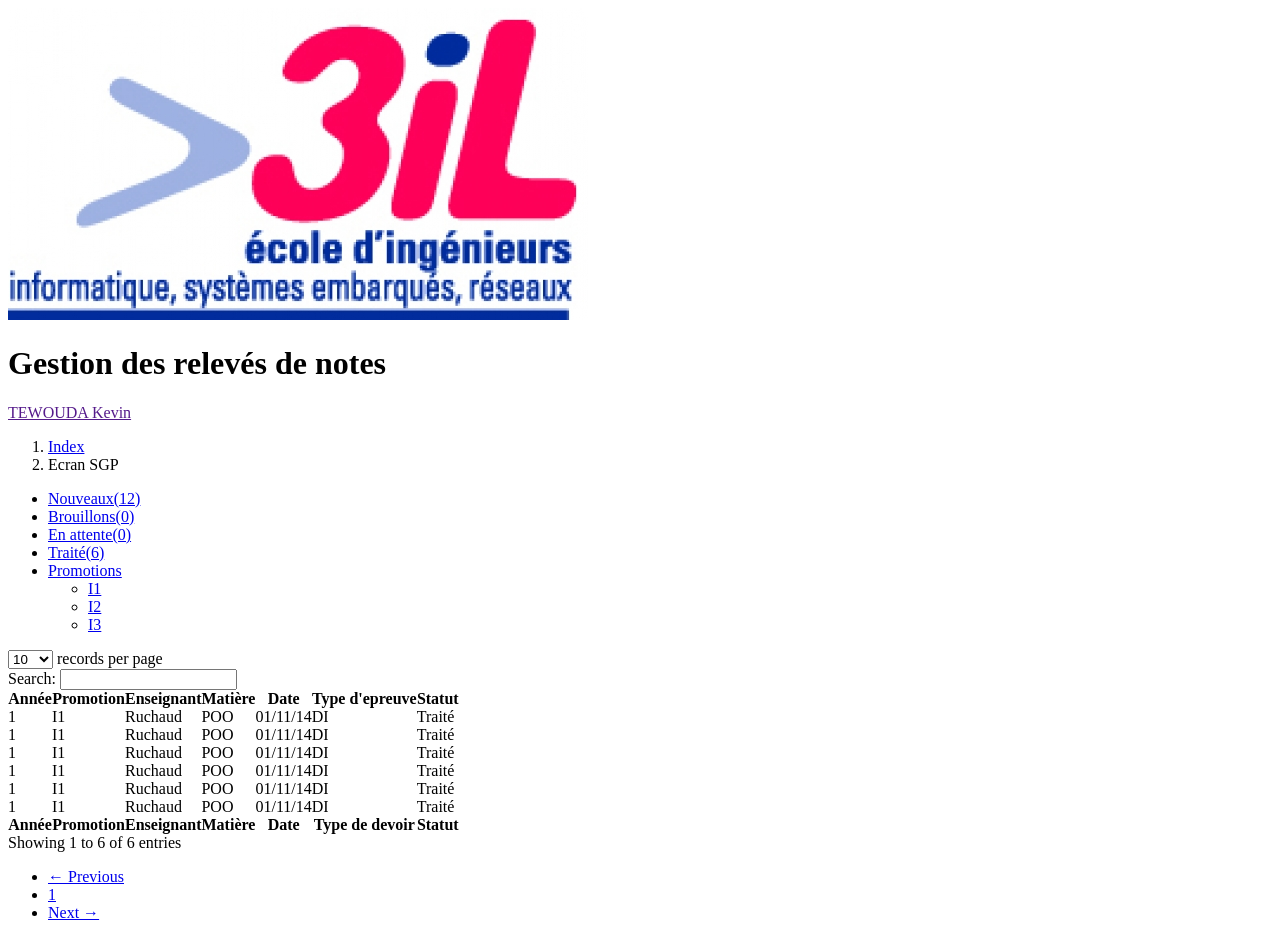
<file: maquette/index.html>
<!DOCTYPE HTML PUBLIC "-//W3C//DTD HTML 4.01//EN" "http://www.w3.org/TR/html4/strict.dtd">
<html>
        <head>
                <meta http-equiv="content-type" content="text/html; charset=utf-8" />
                
                <title>Gestion des relevés de note</title>



               
        </head>
        <body>
		
		<div class="conteneur">	
			<div class="row" id="header">
			
				<div class="col-md-2" >
					<img src="application/images/logo3il.jpg" alt="logo 3IL" id="logo3il" />
				</div>
				
				<h1 class="col-md-8" id="titre_header">
					Gestion des relevés de notes
				</h1>
				
				<div id="login">
					<a href=""><span class="glyphicon glyphicon-user"></span> TEWOUDA Kevin <span class="glyphicon glyphicon-off"></span></a>
				</div>	
				
			</div>
			<div class="row">
				
				<ol class="breadcrumb center" id="fil_ariane">
					<span class="glyphicon glyphicon-home"></span>
					<li><a href="#"> Index</a></li>
					<li class="active">Ecran SGP</li>
					
				</ol>
					
			</div>
			<div class="row">		
				<div class="col-md-1">
				</div>
			
				<div class="col-md-1"  id="menu_principal">
					<ul class="nav nav-list">
						<li><a href="#">Nouveaux(12)</a></li>
						<li> <a href="#">Brouillons(0)</a></li>
						<li><a href="#">En attente(0)</a></li>
						<li><a href="#">Traité(6)</a></li>
						<li> <a data-toggle="collapse" data-parent="#accordion" href="#all_promotions">
						  Promotions
						</a>
						<ul id="all_promotions" class="nav nav-list collapse">
								<li><a href="#"><span class="glyphicon glyphicon-folder-close"></span> I1</a></li>
								<li><a href="#"><span class="glyphicon glyphicon-folder-close"></span> I2</a></li>
								<li><a href="#"><span class="glyphicon glyphicon-folder-close"></span> I3</a></li>
								
								
						</ul>
						</li>			
					</ul>
				</div>
				
					<div class="col-md-9">
							
				<table cellpadding="0" cellspacing="0" border="0" class="table table-striped table-bordered" id="example">
						<thead>
									<tr>
										<th>Année</th>
										<th>Promotion</th>
										<th>Enseignant</th>
										<th>Matière</th>
										<th>Date</th>
										<th>Type d'epreuve</th>
										<th>Statut</th>
										
									</tr>
								</thead>
								<tbody>
									<tr>
										<td>1</td>
										<td>I1</td>
										<td>Ruchaud</td>
										<td>POO</td>
										<td>01/11/14</td>
										<td>DI</td>
										<td>Traité</td>		
									</tr>
									
									<tr>
									
										<td>1</td>
										<td>I1</td>
										<td>Ruchaud</td>
										<td>POO</td>
										<td>01/11/14</td>
										<td>DI</td>
										<td>Traité</td>		
									</tr>
									
									<tr>
										
										<td>1</td>
										<td>I1</td>
										<td>Ruchaud</td>
										<td>POO</td>
										<td>01/11/14</td>
										<td>DI</td>
										<td>Traité</td>		
									</tr>
									
									<tr>
										
										<td>1</td>
										<td>I1</td>
										<td>Ruchaud</td>
										<td>POO</td>
										<td>01/11/14</td>
										<td>DI</td>
										<td>Traité</td>		
									</tr>
									
									<tr>
										
										<td>1</td>
										<td>I1</td>
										<td>Ruchaud</td>
										<td>POO</td>
										<td>01/11/14</td>
										<td>DI</td>
										<td>Traité</td>		
									</tr>
									
									<tr>
										
										<td>1</td>
										<td>I1</td>
										<td>Ruchaud</td>
										<td>POO</td>
										<td>01/11/14</td>
										<td>DI</td>
										<td>Traité</td>		
									</tr>
										
								
								</tbody>
								<tfoot>
									<tr>
									<th>Année</th>
										<th>Promotion</th>
										<th>Enseignant</th>
										<th>Matière</th>
										<th>Date</th>
										<th>Type de devoir</th>
										<th>Statut</th>
										
									</tr>
								</tfoot>
						</table>
										
					</div>
				</div>
		</div>	
			<script type="text/javascript" language="javascript" src="application/javascript/jquery-1.10.2.min.js"></script>
			<script type="text/javascript" language="javascript" src="application/javascript/jquery.dataTables.min.js"></script>
			<script type="text/javascript" language="javascript" src="application/javascript/dataTables.bootstrap.js"></script>
			<script type="text/javascript" charset="utf-8">
					$(document).ready(function() {
							$('#example').dataTable();
							$( "#accordion" ).accordion({
								collapsible: true
							});
					});
			</script>
        </body>
</html>
</file>
